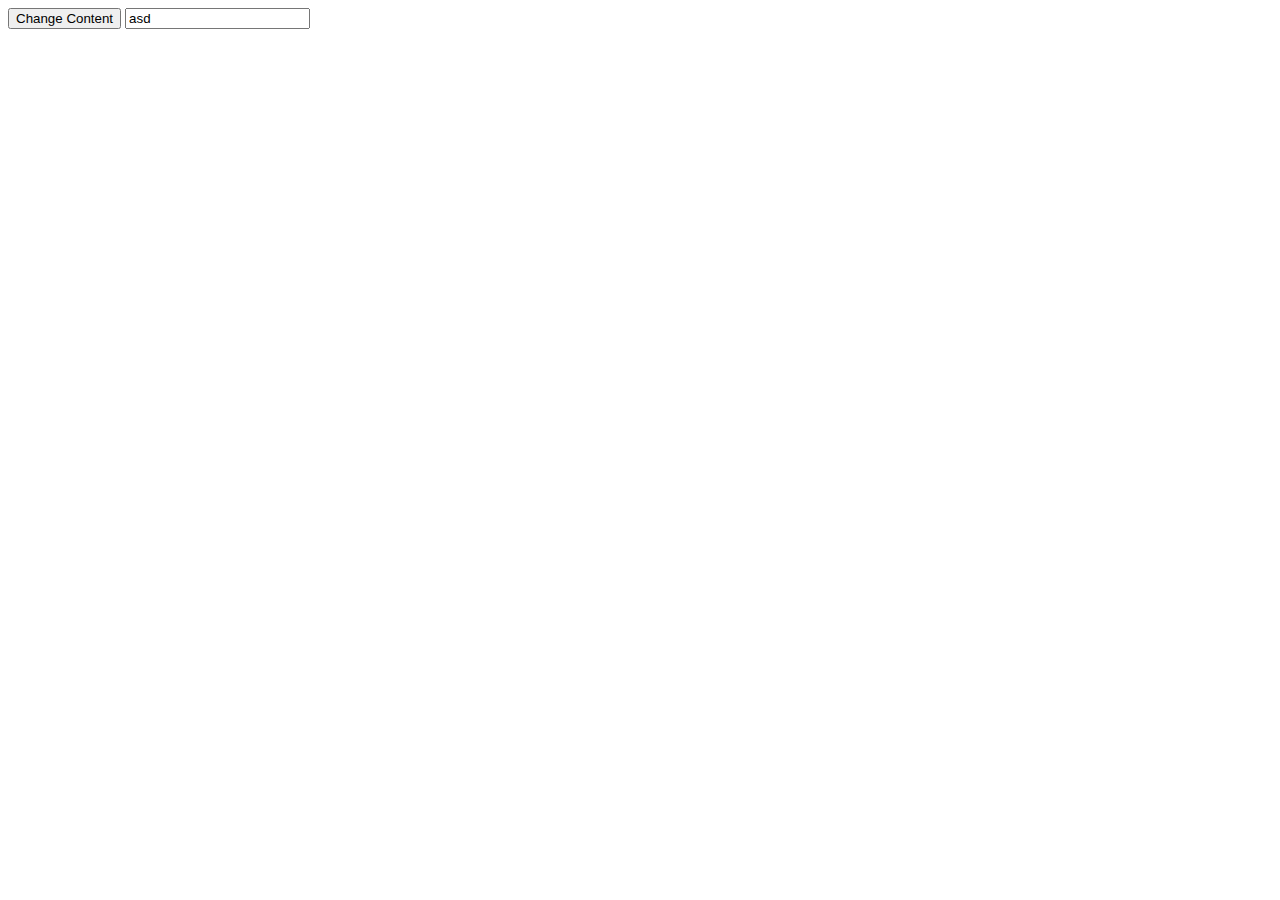
<file: Project/jquery/index.htm>
<html>
<head>
<script type="text/javascript">
function showButton()
{
var xmlhttp;
/*if (str.length==0)
  { 
  document.getElementById("txtHint").innerHTML="";
  return;
  }*/
if (window.XMLHttpRequest)
  {// code for IE7+, Firefox, Chrome, Opera, Safari
  xmlhttp=new XMLHttpRequest();
  
  }
else
  {// code for IE6, IE5
  xmlhttp=new ActiveXObject("Microsoft.XMLHTTP");
  }
    
xmlhttp.onreadystatechange=function()
  {
  if (xmlhttp.readyState==4 && xmlhttp.status==200)
    {
	
	xmlDoc=xmlhttp.responseXML;
	txt="";
	x=xmlDoc.getElementsByTagName("CONTENT");
	for (i=0;i<x.length;i++)
	  {
	  txt=txt + x[i].childNodes[0].nodeValue + "<br />";
	  }
	document.getElementById("myDiv").innerHTML=txt;
    }
  }
xmlhttp.open("GET","http://127.0.0.1:8080/Project/jquery/xml.xml",true);
xmlhttp.send();
}


</script>
</head>
<body>

<button type="button" onclick="showButton()">Change Content</button>
<input type="text" id="text" value="asd"/>

<div id="myDiv"></div>
</body>
</html>
</file>
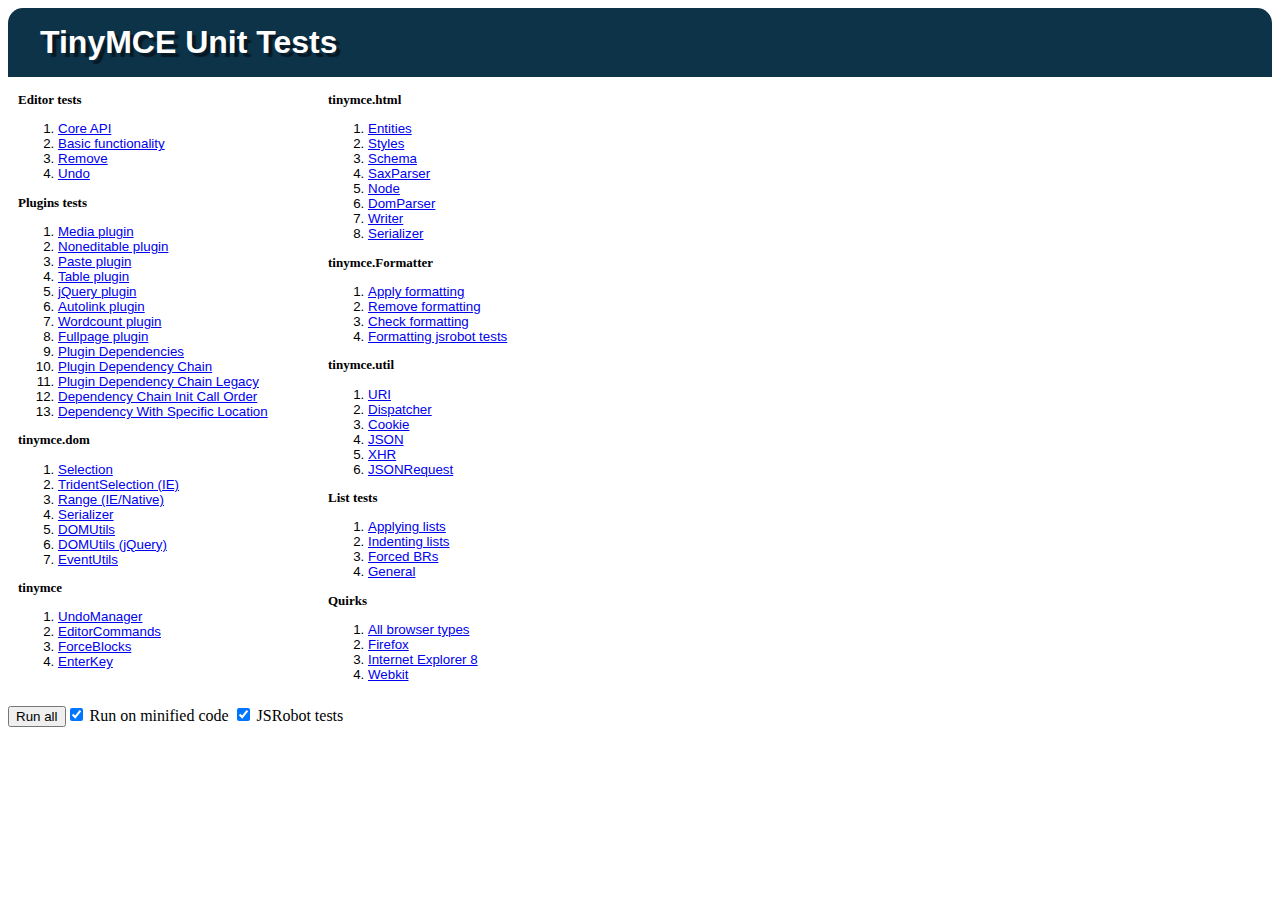
<file: Project/tinymce/tests/index.html>
<!DOCTYPE html>
<html lang="en">
<head>
	<meta charset="UTF-8" />
	<title>TinyMCE Unit Tests</title>
	<meta http-equiv="X-UA-Compatible" content="IE=edge" />
	<link rel="stylesheet" href="qunit/qunit.css" type="text/css"/>
	<style type="text/css">
	ol { font-family: 'trebuchet ms', verdana, arial; }
	h2, ol {font-size: 10pt; }
	h2 {
		color:black;
		font-size:small;
		font-weight:bold;
		margin:0;
	}
	#total_status.pass {
		background-color:#C6E746; 
	}
	li.pass {
	}
	li.fail, #total_status.fail {
		background-color:#EE5757; 
	}
	#total_status {
		height: 5px;
	}
	.column {
		float: left;
		width: 300px;
		margin-right: 10px;
	}
	#menu {
		margin: 10px;
	}
	</style>
	<script type="text/javascript" src="qunit/runner.js"></script>
	<script type="text/javascript" src="tests.js"></script>
</head>
<body>

<h1 id="qunit-header">TinyMCE Unit Tests</h1>
<div id="total_status"></div>
<div id="menu"></div>
<div><input type="button" value="Run all" onclick="QUnitRunner.run();" /><input type="checkbox" id="min" name="min" checked="checked" /> Run on minified code <input type="checkbox" id="jsrobot" name="jsrobot" checked="checked" /> JSRobot tests</div>
<div id="log"></div>

</body>
</html>
</file>
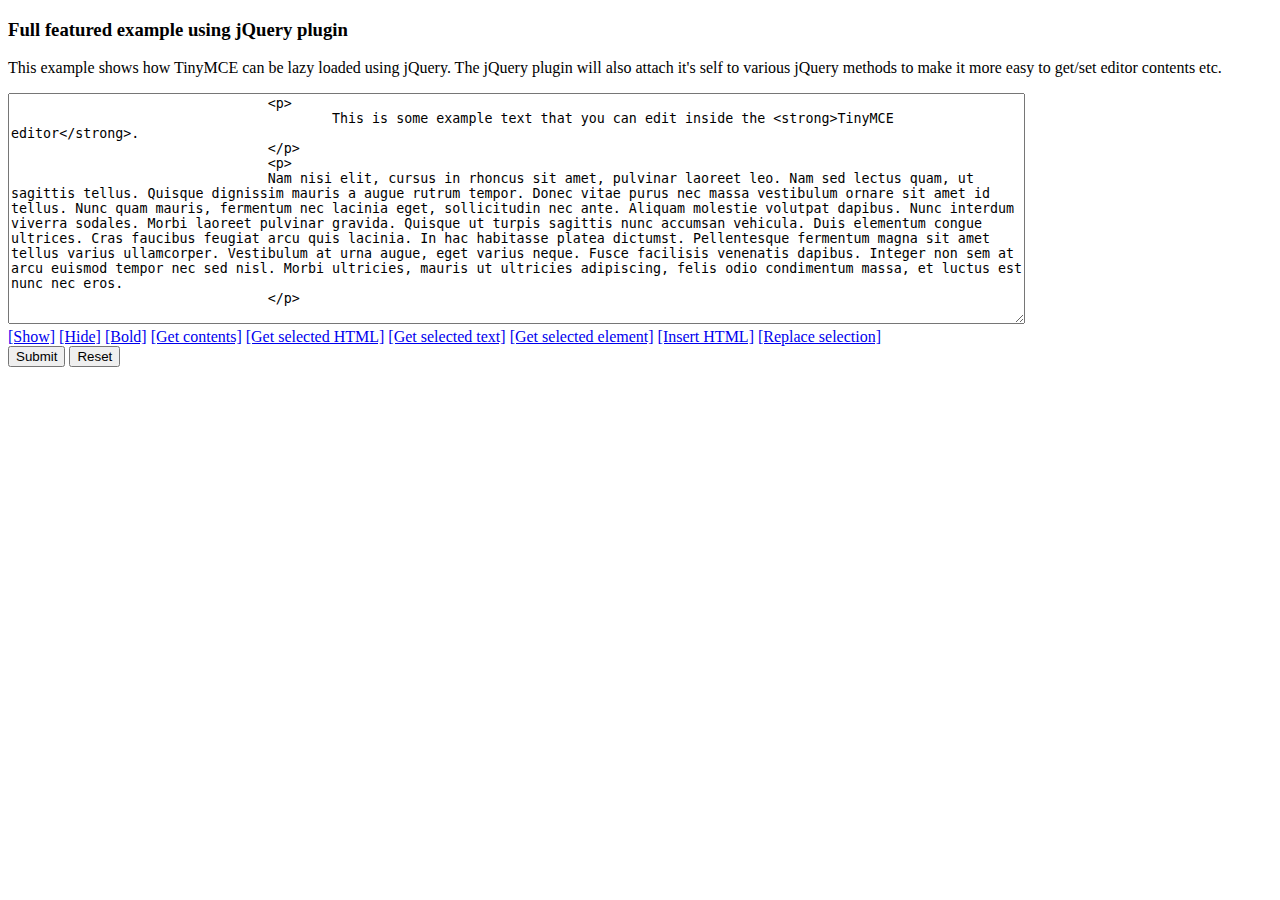
<file: Project/tinymce/examples/full_jquery.html>
<!DOCTYPE html PUBLIC "-//W3C//DTD XHTML 1.0 Strict//EN" "http://www.w3.org/TR/xhtml1/DTD/xhtml1-strict.dtd">
<html xmlns="http://www.w3.org/1999/xhtml">
<head>
<title>Full featured example using jQuery plugin</title>

<!-- Load jQuery -->
<script type="text/javascript" src="http://www.google.com/jsapi"></script>
<script type="text/javascript">
	google.load("jquery", "1");
</script>

<!-- Load TinyMCE -->
<script type="text/javascript" src="../jscripts/tiny_mce/jquery.tinymce.js"></script>
<script type="text/javascript">
	$().ready(function() {
		$('textarea.tinymce').tinymce({
			// Location of TinyMCE script
			script_url : '../jscripts/tiny_mce/tiny_mce.js',

			// General options
			theme : "advanced",
			plugins : "autolink,lists,pagebreak,style,layer,table,save,advhr,advimage,advlink,emotions,iespell,inlinepopups,insertdatetime,preview,media,searchreplace,print,contextmenu,paste,directionality,fullscreen,noneditable,visualchars,nonbreaking,xhtmlxtras,template,advlist",

			// Theme options
			theme_advanced_buttons1 : "save,newdocument,|,bold,italic,underline,strikethrough,|,justifyleft,justifycenter,justifyright,justifyfull,styleselect,formatselect,fontselect,fontsizeselect",
			theme_advanced_buttons2 : "cut,copy,paste,pastetext,pasteword,|,search,replace,|,bullist,numlist,|,outdent,indent,blockquote,|,undo,redo,|,link,unlink,anchor,image,cleanup,help,code,|,insertdate,inserttime,preview,|,forecolor,backcolor",
			theme_advanced_buttons3 : "tablecontrols,|,hr,removeformat,visualaid,|,sub,sup,|,charmap,emotions,iespell,media,advhr,|,print,|,ltr,rtl,|,fullscreen",
			theme_advanced_buttons4 : "insertlayer,moveforward,movebackward,absolute,|,styleprops,|,cite,abbr,acronym,del,ins,attribs,|,visualchars,nonbreaking,template,pagebreak",
			theme_advanced_toolbar_location : "top",
			theme_advanced_toolbar_align : "left",
			theme_advanced_statusbar_location : "bottom",
			theme_advanced_resizing : true,

			// Example content CSS (should be your site CSS)
			content_css : "css/content.css",

			// Drop lists for link/image/media/template dialogs
			template_external_list_url : "lists/template_list.js",
			external_link_list_url : "lists/link_list.js",
			external_image_list_url : "lists/image_list.js",
			media_external_list_url : "lists/media_list.js",

			// Replace values for the template plugin
			template_replace_values : {
				username : "Some User",
				staffid : "991234"
			}
		});
	});
</script>
<!-- /TinyMCE -->

</head>
<body>

<form method="post" action="http://tinymce.moxiecode.com/dump.php?example=true">
	<div>
		<h3>Full featured example using jQuery plugin</h3>

		<p>
			This example shows how TinyMCE can be lazy loaded using jQuery. The jQuery plugin will also attach it's self to various jQuery methods to make it more easy to get/set editor contents etc.
		</p>

		<!-- Gets replaced with TinyMCE, remember HTML in a textarea should be encoded -->
		<div>
			<textarea id="elm1" name="elm1" rows="15" cols="80" style="width: 80%" class="tinymce">
				&lt;p&gt;
					This is some example text that you can edit inside the &lt;strong&gt;TinyMCE editor&lt;/strong&gt;.
				&lt;/p&gt;
				&lt;p&gt;
				Nam nisi elit, cursus in rhoncus sit amet, pulvinar laoreet leo. Nam sed lectus quam, ut sagittis tellus. Quisque dignissim mauris a augue rutrum tempor. Donec vitae purus nec massa vestibulum ornare sit amet id tellus. Nunc quam mauris, fermentum nec lacinia eget, sollicitudin nec ante. Aliquam molestie volutpat dapibus. Nunc interdum viverra sodales. Morbi laoreet pulvinar gravida. Quisque ut turpis sagittis nunc accumsan vehicula. Duis elementum congue ultrices. Cras faucibus feugiat arcu quis lacinia. In hac habitasse platea dictumst. Pellentesque fermentum magna sit amet tellus varius ullamcorper. Vestibulum at urna augue, eget varius neque. Fusce facilisis venenatis dapibus. Integer non sem at arcu euismod tempor nec sed nisl. Morbi ultricies, mauris ut ultricies adipiscing, felis odio condimentum massa, et luctus est nunc nec eros.
				&lt;/p&gt;
			</textarea>
		</div>

		<!-- Some integration calls -->
		<a href="javascript:;" onclick="$('#elm1').tinymce().show();return false;">[Show]</a>
		<a href="javascript:;" onclick="$('#elm1').tinymce().hide();return false;">[Hide]</a>
		<a href="javascript:;" onclick="$('#elm1').tinymce().execCommand('Bold');return false;">[Bold]</a>
		<a href="javascript:;" onclick="alert($('#elm1').html());return false;">[Get contents]</a>
		<a href="javascript:;" onclick="alert($('#elm1').tinymce().selection.getContent());return false;">[Get selected HTML]</a>
		<a href="javascript:;" onclick="alert($('#elm1').tinymce().selection.getContent({format : 'text'}));return false;">[Get selected text]</a>
		<a href="javascript:;" onclick="alert($('#elm1').tinymce().selection.getNode().nodeName);return false;">[Get selected element]</a>
		<a href="javascript:;" onclick="$('#elm1').tinymce().execCommand('mceInsertContent',false,'<b>Hello world!!</b>');return false;">[Insert HTML]</a>
		<a href="javascript:;" onclick="$('#elm1').tinymce().execCommand('mceReplaceContent',false,'<b>{$selection}</b>');return false;">[Replace selection]</a>

		<br />
		<input type="submit" name="save" value="Submit" />
		<input type="reset" name="reset" value="Reset" />
	</div>
</form>
<script type="text/javascript">
if (document.location.protocol == 'file:') {
	alert("The examples might not work properly on the local file system due to security settings in your browser. Please use a real webserver.");
}
</script>
</body>
</html>
</file>
<file: Project/tinymce/tests/qunit/qunit.css>
ol#qunit-tests {
	font-family:"Helvetica Neue Light", "HelveticaNeue-Light", "Helvetica Neue", Calibri, Helvetica, Arial;
	margin:0;
	padding:0;
	list-style-position:inside;

	font-size: smaller;
}
ol#qunit-tests li{
	padding:0.4em 0.5em 0.4em 2.5em;
	border-bottom:1px solid #fff;
	font-size:small;
	list-style-position:inside;
}
ol#qunit-tests li ol{
	box-shadow: inset 0px 2px 13px #999;
	-moz-box-shadow: inset 0px 2px 13px #999;
	-webkit-box-shadow: inset 0px 2px 13px #999;
	margin-top:0.5em;
	margin-left:0;
	padding:0.5em;
	background-color:#fff;
	border-radius:15px;
	-moz-border-radius: 15px;
	-webkit-border-radius: 15px;
}
ol#qunit-tests li li{
	border-bottom:none;
	margin:0.5em;
	background-color:#fff;
	list-style-position: inside;
	padding:0.4em 0.5em 0.4em 0.5em;
}

ol#qunit-tests li li.pass{
	border-left:26px solid #C6E746;
	background-color:#fff;
	color:#5E740B;
	}
ol#qunit-tests li li.fail{
	border-left:26px solid #EE5757;
	background-color:#fff;
	color:#710909;
}
ol#qunit-tests li.pass{
	background-color:#D2E0E6;
	color:#528CE0;
}
ol#qunit-tests li.fail{
	background-color:#EE5757;
	color:#000;
}
ol#qunit-tests li strong {
	cursor:pointer;
}
h1#qunit-header{
	background-color:#0d3349;
	margin:0;
	padding:0.5em 0 0.5em 1em;
	color:#fff;
	font-family:"Helvetica Neue Light", "HelveticaNeue-Light", "Helvetica Neue", Calibri, Helvetica, Arial;
	border-top-right-radius:15px;
	border-top-left-radius:15px;
	-moz-border-radius-topright:15px;
	-moz-border-radius-topleft:15px;
	-webkit-border-top-right-radius:15px;
	-webkit-border-top-left-radius:15px;
	text-shadow: rgba(0, 0, 0, 0.5) 4px 4px 1px;
}
h2#qunit-banner{
	font-family:"Helvetica Neue Light", "HelveticaNeue-Light", "Helvetica Neue", Calibri, Helvetica, Arial;
	height:5px;
	margin:0;
	padding:0;
}
h2#qunit-banner.qunit-pass{
	background-color:#C6E746;
}
h2#qunit-banner.qunit-fail, #qunit-testrunner-toolbar {
	background-color:#EE5757;
}
#qunit-testrunner-toolbar {
	font-family:"Helvetica Neue Light", "HelveticaNeue-Light", "Helvetica Neue", Calibri, Helvetica, Arial;
	padding:0;
	/*width:80%;*/
	padding:0em 0 0.5em 2em;
	font-size: small;
}
h2#qunit-userAgent {
	font-family:"Helvetica Neue Light", "HelveticaNeue-Light", "Helvetica Neue", Calibri, Helvetica, Arial;
	background-color:#2b81af;
	margin:0;
	padding:0;
	color:#fff;
	font-size: small;
	padding:0.5em 0 0.5em 2.5em;
	text-shadow: rgba(0, 0, 0, 0.5) 2px 2px 1px;
}
p#qunit-testresult{
	font-family:"Helvetica Neue Light", "HelveticaNeue-Light", "Helvetica Neue", Calibri, Helvetica, Arial;
	margin:0;
	font-size: small;
	color:#2b81af;
	border-bottom-right-radius:15px;
	border-bottom-left-radius:15px;
	-moz-border-radius-bottomright:15px;
	-moz-border-radius-bottomleft:15px;
	-webkit-border-bottom-right-radius:15px;
	-webkit-border-bottom-left-radius:15px;
	background-color:#D2E0E6;
	padding:0.5em 0.5em 0.5em 2.5em;
}
strong b.fail{
	color:#710909;
	}
strong b.pass{
	color:#5E740B;
	}
</file>
